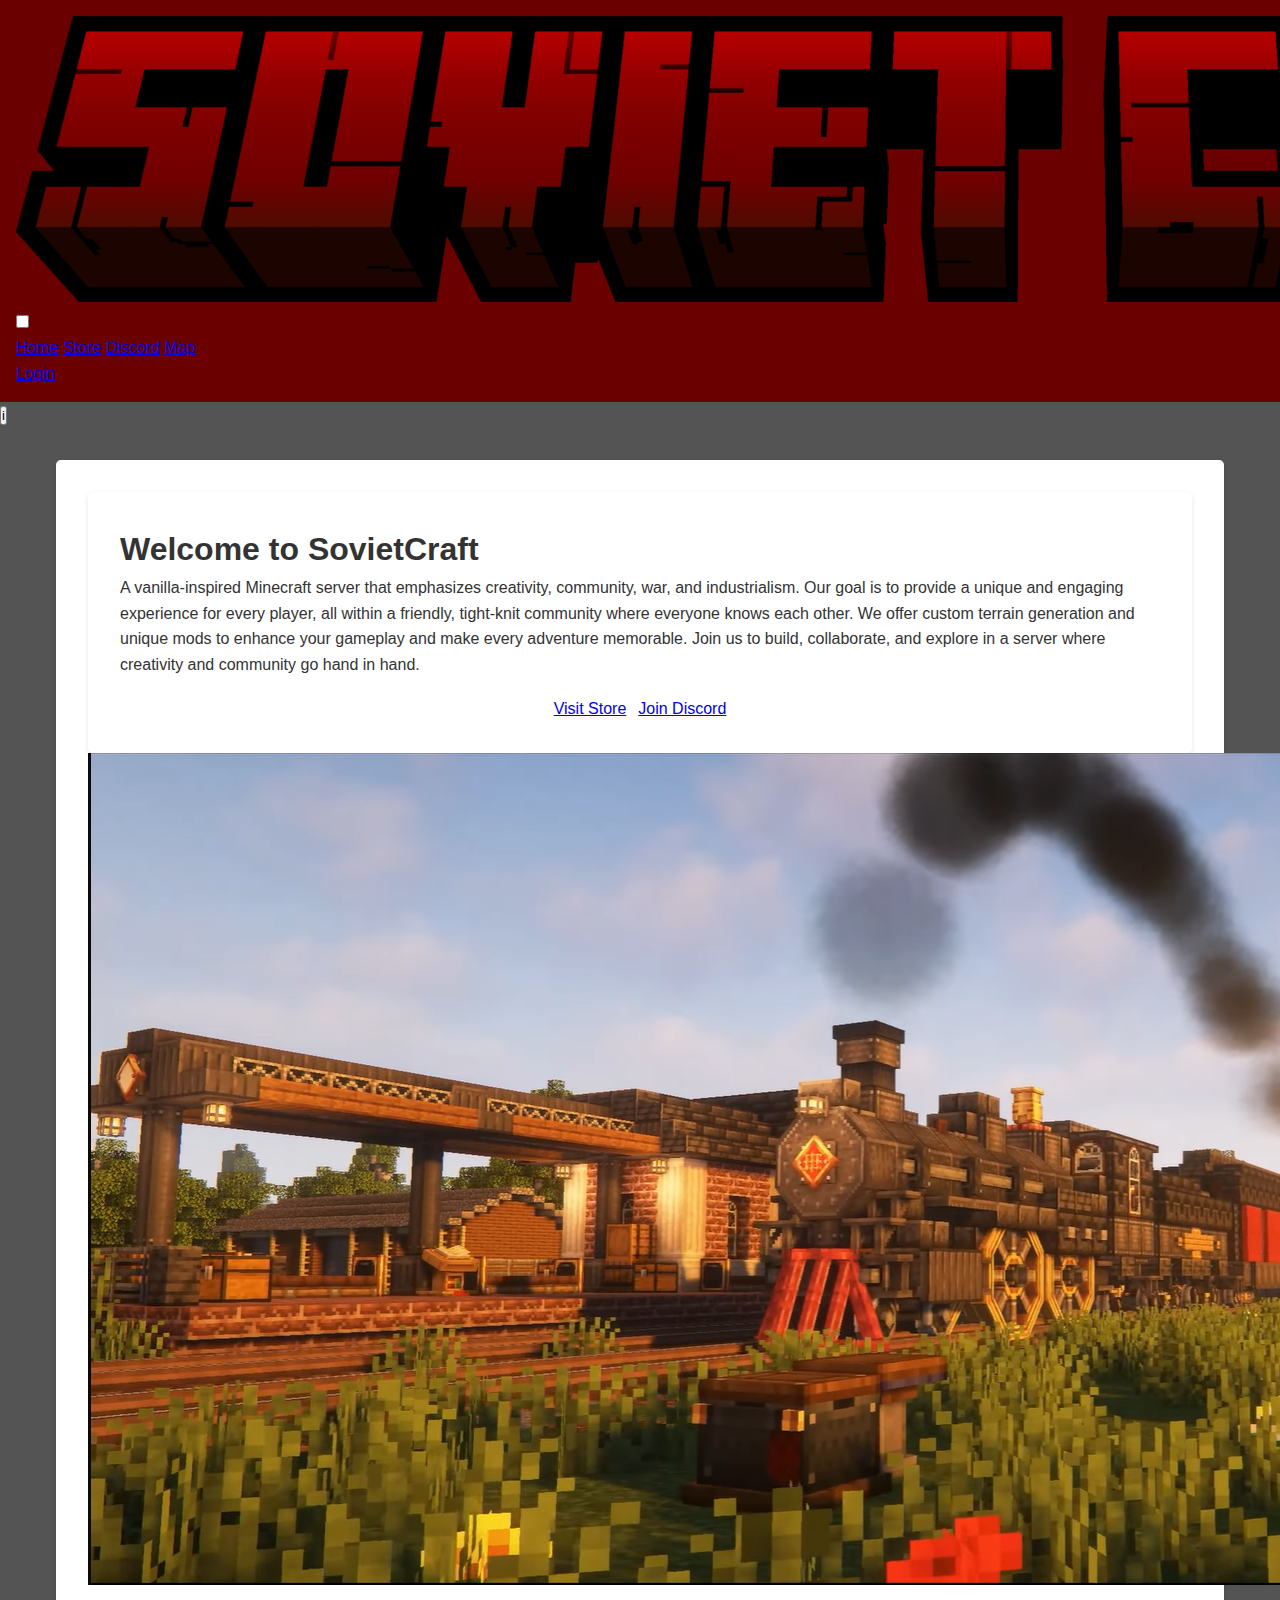
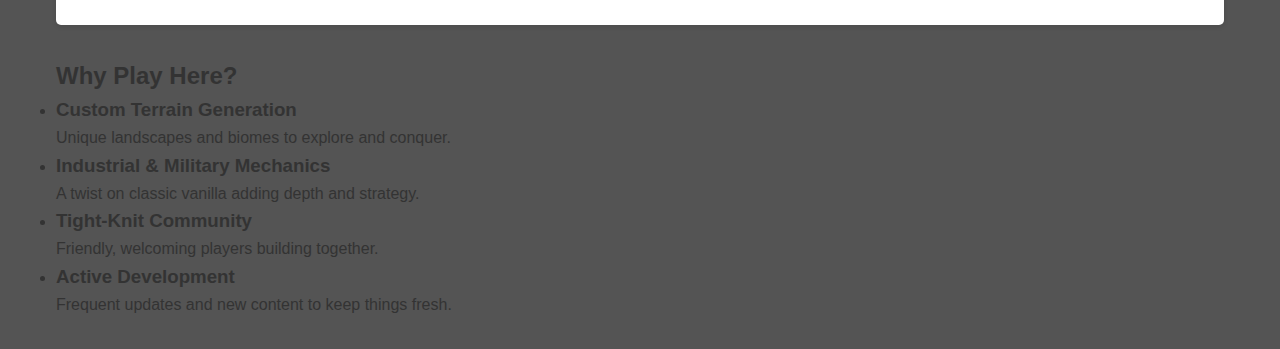
<file: index.html>
<!DOCTYPE html>
<html lang="en">
  <head>
    <meta charset="UTF-8" />
    <meta name="viewport" content="width=device-width, initial-scale=1.0" />
    <title>SovietCraft</title>
    <link rel="stylesheet" href="style.css" />
  </head>
  <body>
    <nav id="navbar"></nav>
    <button id="sidebarToggle" class="info-btn" aria-controls="sidebar" aria-expanded="false" title="Info">i</button>
    <main>
      <header class="hero">
        <div class="content">
          <h1>Welcome to SovietCraft</h1>
          <p class="subtitle">
            A vanilla-inspired Minecraft server that emphasizes creativity,
            community, war, and industrialism. Our goal is to provide a unique
            and engaging experience for every player, all within a friendly,
            tight-knit community where everyone knows each other. We offer
            custom terrain generation and unique mods to enhance your gameplay
            and make every adventure memorable. Join us to build, collaborate,
            and explore in a server where creativity and community go hand in
            hand.
          </p>
          <div
            style="
              margin-top: 18px;
              display: flex;
              gap: 12px;
              justify-content: center;
            "
          >
            <a class="btn store" href="store.html">Visit Store</a>
            <a class="btn secondary" href="discord.html">Join Discord</a>
          </div>
        </div>
        <div class="hero-media">
          <img id="carouselImage" src="images/slide1.png" alt="Hero slide" />
        </div>
      </header>
      <aside id="sidebar" class="sidebar" aria-hidden="true">
        <div class="sidebar-inner">
          <h2 id="features-title">Why Play Here?</h2>
          <ul class="feature-cards" role="list">
            <li class="feature-card">
              <div class="icon" aria-hidden="true"></div>
              <div class="text">
                <h3>Custom Terrain Generation</h3>
                <p>Unique landscapes and biomes to explore and conquer.</p>
              </div>
            </li>
            <li class="feature-card">
              <div class="icon" aria-hidden="true"></div>
              <div class="text">
                <h3>Industrial & Military Mechanics</h3>
                <p>A twist on classic vanilla adding depth and strategy.</p>
              </div>
            </li>
            <li class="feature-card">
              <div class="icon" aria-hidden="true"></div>
              <div class="text">
                <h3>Tight-Knit Community</h3>
                <p>Friendly, welcoming players building together.</p>
              </div>
            </li>
            <li class="feature-card">
              <div class="icon" aria-hidden="true"></div>
              <div class="text">
                <h3>Active Development</h3>
                <p>Frequent updates and new content to keep things fresh.</p>
              </div>
            </li>
          </ul>
        </div>
      </aside>
      <script src="script/nav.js"></script>
      <script src="script/img.js"></script>
    </main>
  </body>
</html>
</file>
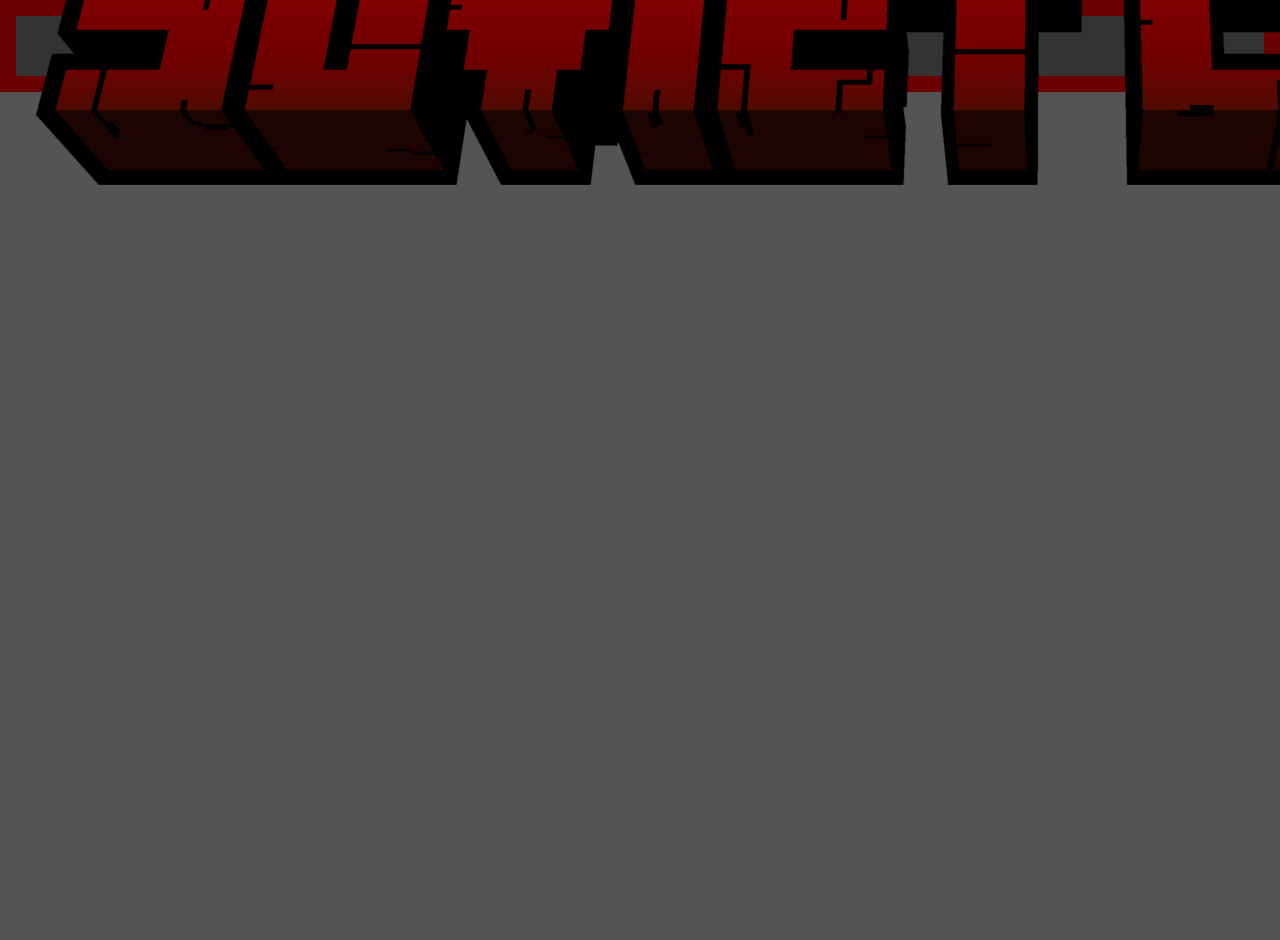
<file: bluemap.html>
<!DOCTYPE html>
<html lang="en">
  <head>
    <link rel="stylesheet" href="style.css" />
    <meta charset="UTF-8" />
    <meta name="viewport" content="width=device-width, initial-scale=1.0" />
    <title>My BlueMap Page</title>
    <style>
      body,
      html {
        margin: 0;
        height: 100%;
      }

      /* Navbar styling */
      .navbar {
        height: 60px; /* adjust as needed */
        background-color: #333;
        color: white;
        display: flex;
        align-items: center;
        padding: 0 20px;
      }

      /* Iframe takes full remaining height */
      .bluemap-container {
        height: calc(100% - 60px); /* subtract navbar height */
      }

      .bluemap-container iframe {
        width: 100%;
        height: 100%;
        border: none;
      }
    </style>
  </head>
  <body>
    <div class="bluemap-container">
      <iframe
        src="http://5.83.153.113:25582/#world:0:0:0:1500:0:0:0:0:perspective"
        allowfullscreen
      ></iframe>
    </div>
    <script src="script/nav.js"></script>
  </body>
</html>
</file>
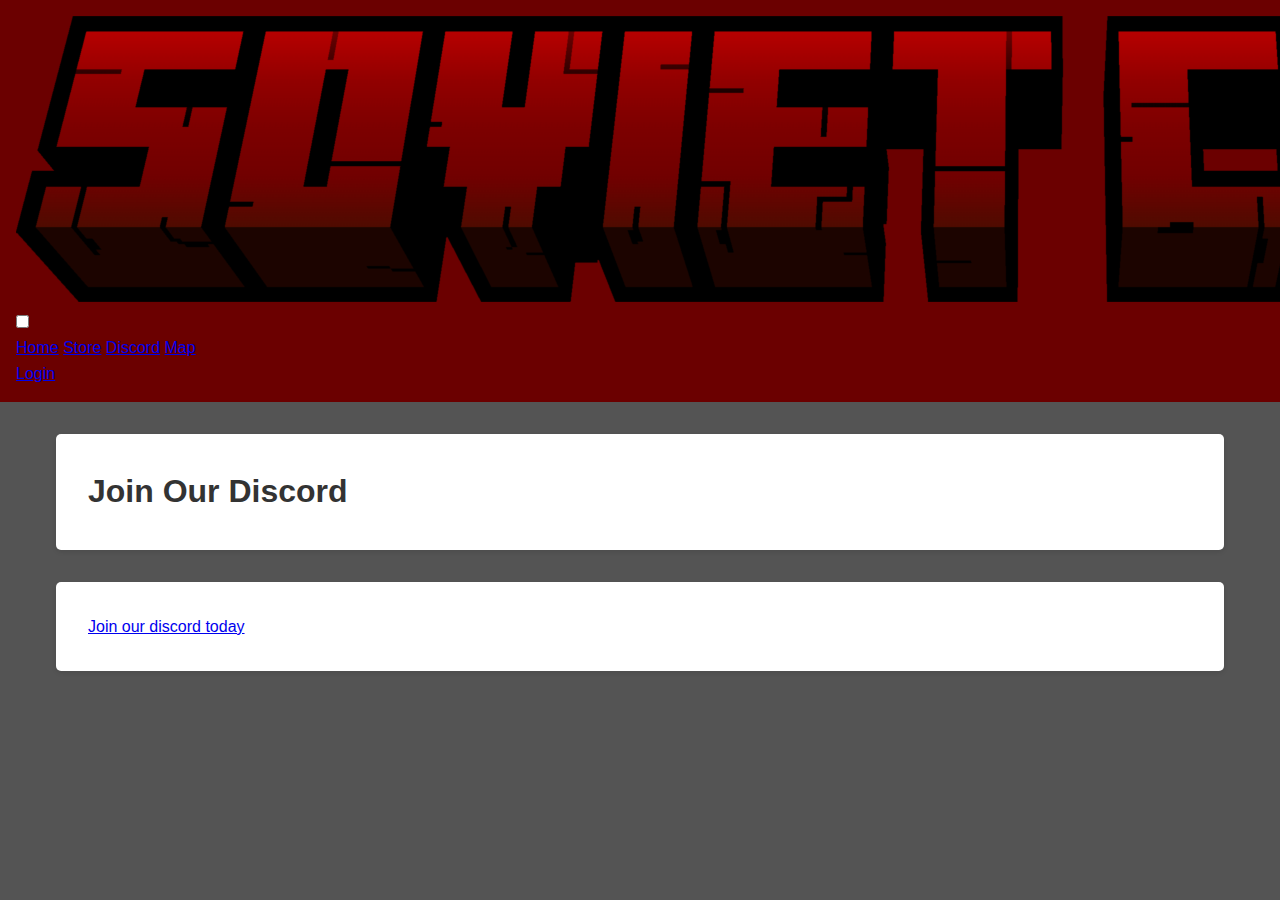
<file: discord.html>
<!DOCTYPE html>
<html lang="en">
<head>
    <meta charset="UTF-8" />
    <meta name="viewport" content="width=device-width, initial-scale=1.0" />
    <title>Discord - SovietCraft</title>
    <link rel="stylesheet" href="style.css" />
</head>
<body>
    <nav id="navbar"></nav>
    <main>
    <header>
        <h1>Join Our Discord</h1>
    </header>

    <section class="content">
        <div class="link">
            <a href="https://discord.gg/NDghjY4N" target="_blank">Join our discord today</a>
        </div>
    </section>
    </main>

    <script src="nav.js"></script>
</body>
</html>
</file>
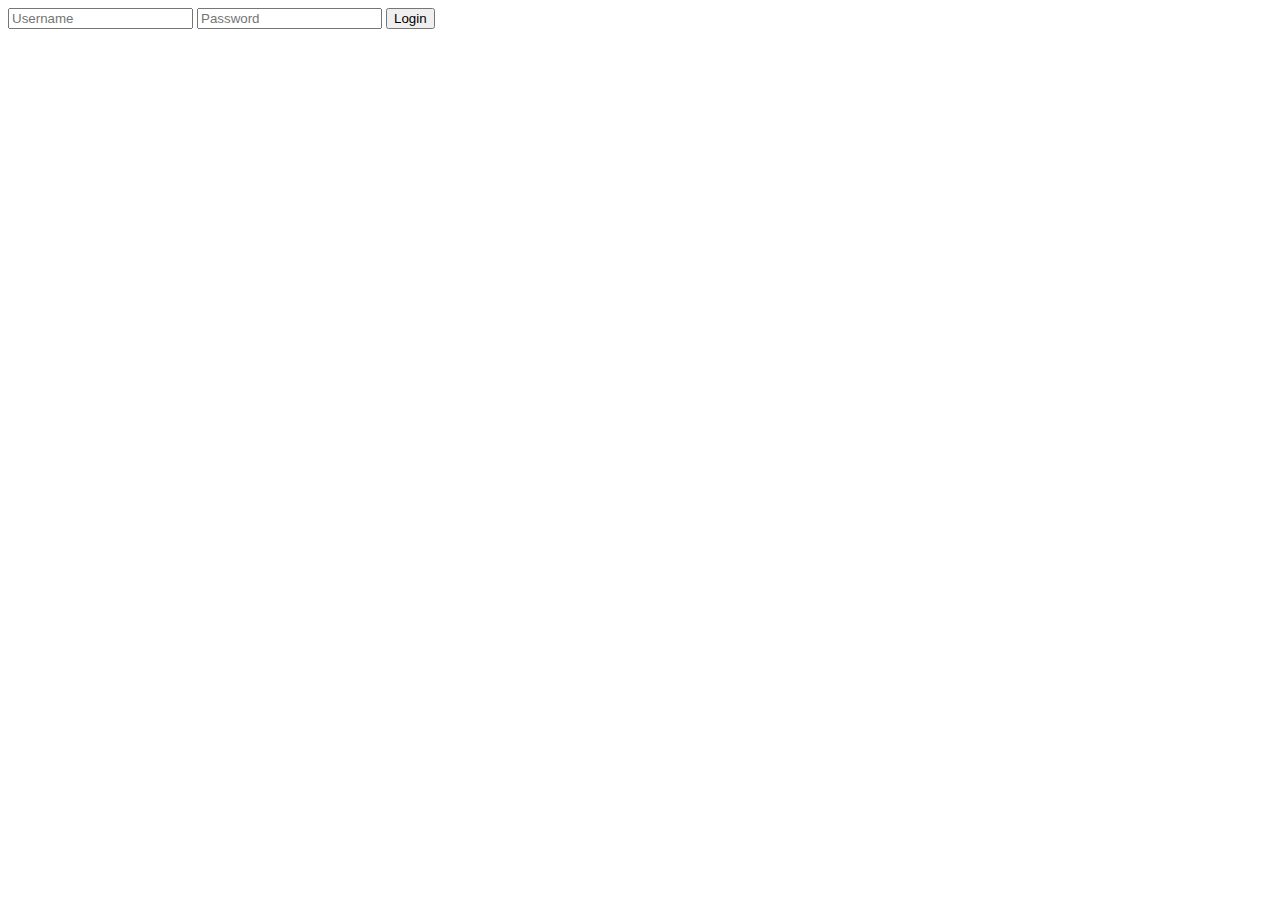
<file: login_page.html>
<body>
    <div class="login">
        <form method="POST" action="database_login.php">
            <input type="text" placeholder="Username" id="username" name="username" required>
            <input type="password" placeholder="Password" id="password" name="password" required>
            <button type="submit" value="Login" id="loginButton">Login</button>
        </form>
    </div>
</body>
</file>
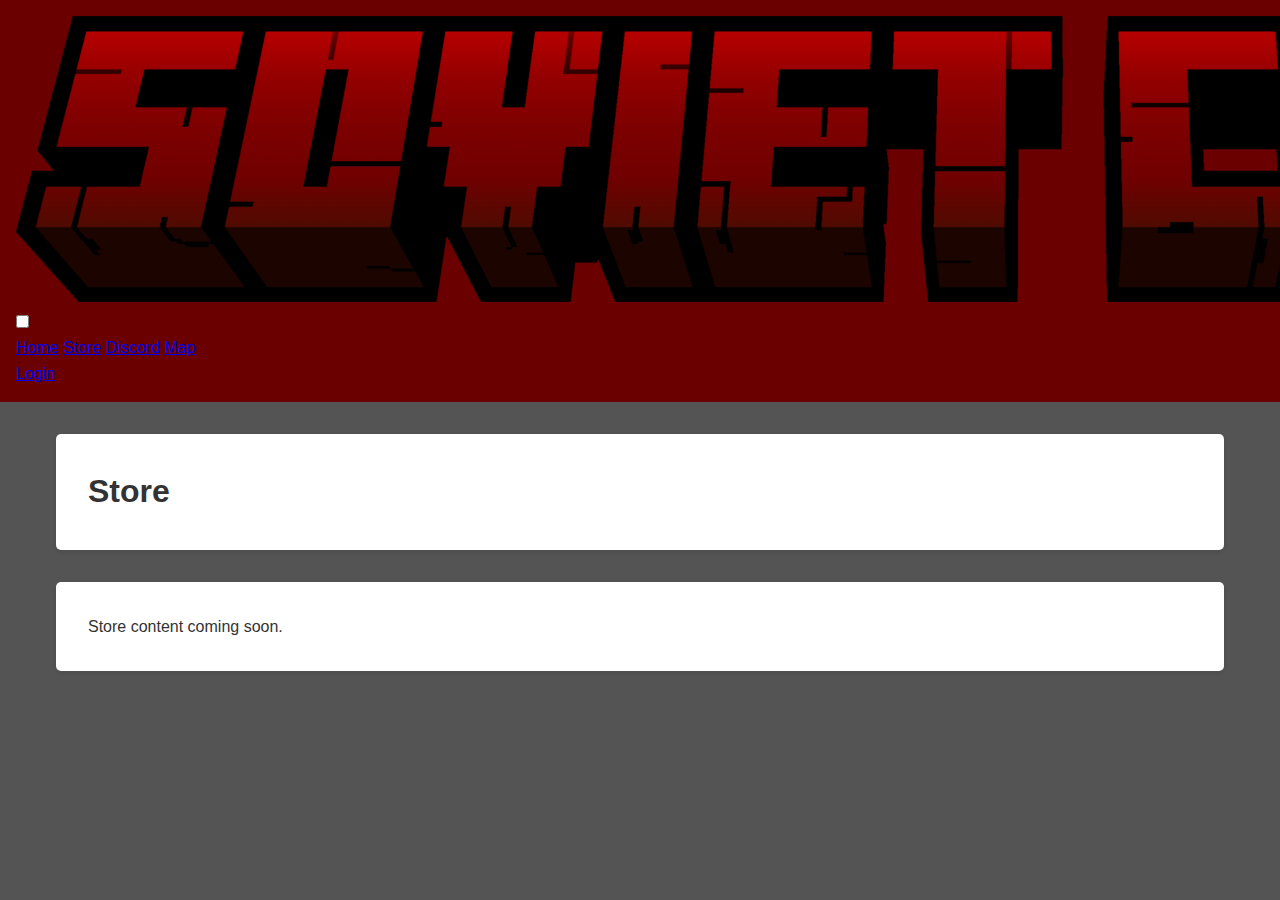
<file: store.html>
<!DOCTYPE html>
<html lang="en">
  <head>
    <meta charset="UTF-8" />
    <meta name="viewport" content="width=device-width, initial-scale=1.0" />
    <title>Store - SovietCraft</title>
    <link rel="stylesheet" href="style.css" />
    <script src="nav.js" defer></script>
  </head>
  <body>
    <nav id="navbar"></nav>

    <main>
      <header>
        <h1>Store</h1>
      </header>

      <section class="content">
        <p>Store content coming soon.</p>
      </section>
    </main>
  </body>
</html>
</file>
<file: style.css>
* {
  margin: 0;
  padding: 0;
  box-sizing: border-box;
}

body {
  font-family: Arial, sans-serif;
  line-height: 1.6;
  color: #333;
  background: #545454;
}

nav {
  background: #6b0000;
  color: #fff;
  padding: 1rem;
}

main {
  max-width: 1200px;
  margin: 2rem auto;
  padding: 0 1rem;
}

header {
  background: #fff;
  padding: 2rem;
  margin-bottom: 2rem;
  border-radius: 5px;
  box-shadow: 0 2px 5px rgba(0, 0, 0, 0.1);
}

h1 {
  color: #333;
}

.content {
  background: #fff;
  padding: 2rem;
  border-radius: 5px;
  box-shadow: 0 2px 5px rgba(0, 0, 0, 0.1);
}
</file>
